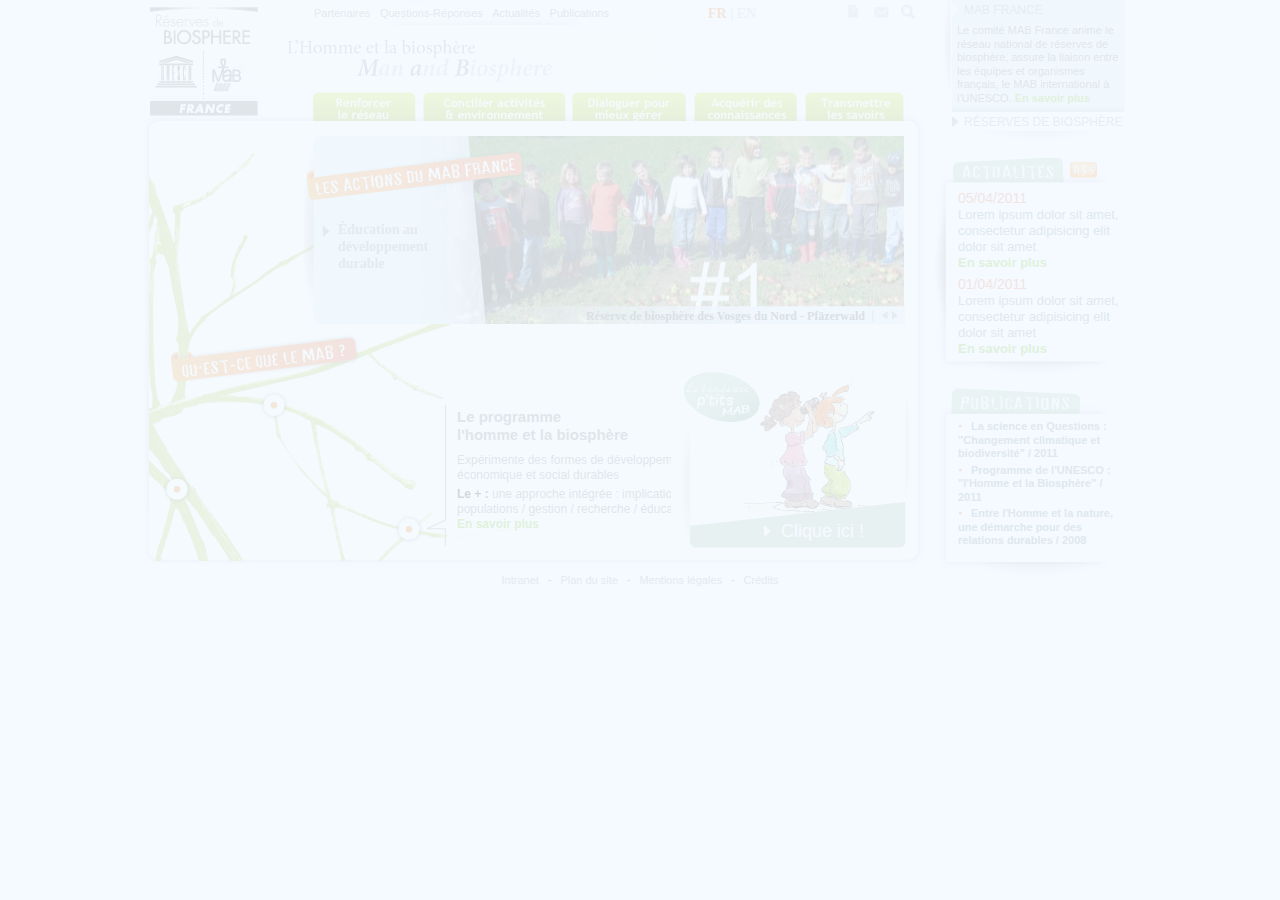
<file: integration/index.html>
<!doctype html>
<!-- conditional-stylesheets-vs-css-hacks-answer-neither/ -->
<!--[if lt IE 7 ]> <html class="no-js ie6" lang="en"> <![endif]-->
<!--[if IE 7 ]>    <html class="no-js ie7" lang="en"> <![endif]-->
<!--[if IE 8 ]>    <html class="no-js ie8" lang="en"> <![endif]-->
<!--[if (gte IE 9)|!(IE)]><!--> <html class="no-js" lang="en"> <!--<![endif]-->
<head>
  <meta charset="utf-8">

  <!-- Always force latest IE rendering engine (even in intranet) & Chrome Frame
       Remove this if you use the .htaccess -->
  <meta http-equiv="X-UA-Compatible" content="IE=edge,chrome=1">

  <title></title>
  <meta name="description" content="">
  <meta name="author" content="">

  <!-- Mobile viewport optimized: j.mp/bplateviewport -->
  <meta name="viewport" content="width=device-width, initial-scale=1.0">

  <!-- Place favicon.ico & apple-touch-icon.png in the root of your domain and delete these references -->
  <link rel="shortcut icon" href="/favicon.ico">
  <link rel="apple-touch-icon" href="/apple-touch-icon.png">


  <!-- CSS: implied media="all" -->
  <link rel="stylesheet" href="css/style.css?v=2">

  <!-- Uncomment if you are specifically targeting less enabled mobile browsers
  <link rel="stylesheet" media="handheld" href="css/handheld.css?v=2">  -->

  <!-- All JavaScript at the bottom, except for Modernizr which enables HTML5 elements & feature detects -->
  <script src="js/libs/modernizr-1.7.min.js"></script>

</head>

<body class="fr">
<!-- page fadein effect if javascript ok -->
<script type="text/javascript">
<!--//--><![CDATA[//><!--
document.write( '<div id="content-wrapper">' );
//--><!]]>
</script>

  <div id="container">
  	<div id="col-gauche">
  	    <header>
			<a class="logo bg" href="/integration/index.html" title="Retour à la page d'accueil">home</a>
			<div id="top-menu" class="bg">
				<ul class="menu-secondaire">
					<li><a href="#" title="partenaires">Partenaires</a></li>
					<li><a href="#" title="questions-réponses">Questions-Réponses</a></li>
					<li><a href="#" title="actualités">Actualités</a></li>
					<li><a href="#" title="publications">Publications</a></li>
				</ul>
				<ul class="lang-switcher">
					<li><a href="#" class="active" title="Version Française">FR</a></li> |
					<li><a href="#" title="English version">EN</a></li>
				</ul>
				<ul class="tools">
					<li><a href="#" title="Abonnement newsletter" class="newsletter bg">Lettre de la </a></li>
					<!-- bloc newsletter -->
					<div class="tools-form newsletter">
						<h2>Restez informés !</h2>
						<p>Abonnez-vous à la newsletter du MAB France :</p>
						<form method="post" action="" enctype="multipart/form-data">
						  <input name="MAX_FILE_SIZE" type="hidden" value="5242880" />
						  <label>Nom</label>
						    <input class="radius" name="fields[votre-nom]" type="text" value="Nom" />
						  
						  <label>Prénom</label>
						    <input class="radius" name="fields[votre-prenom]" type="text" value="Prénom" />
						  
						  <label>Courriel</label>
						    <input class="radius" name="fields[votre-email]" type="text" value="Courriel" />
						  
						  <label>Àge</label>
						    <input class="radius" name="fields[votre-age]" type="text" value="Àge" />
						  
						  <label>Activité</label>
						    <input class="radius" name="fields[votre-activite]" type="text" value="Activité" />
						  
						  <input name="action[save-newsletter]" type="submit" value="Ok" />
						</form>
					</div>
					
					<li><a href="#" title="Contact" class="contact bg">Contact</a></li>
					<!-- bloc contact -->
					<div class="tools-form contact">
						<h2>Contact</h2>	
						<p>Une question ? Contactez-nous !</p>
						<form method="post" action="" enctype="multipart/form-data">
						  <input name="MAX_FILE_SIZE" type="hidden" value="5242880" />
						  <label>Courriel</label>
						    <input class="radius" name="fields[votre-email]" type="text" value="Courriel" />
						  
						  <label>Message</label>
						    <textarea class="radius" name="fields[votre-message]" rows="15" cols="50">Message</textarea>
						    
						  <input name="action[save-contact]" type="submit" value="Ok" />
						</form>
					</div>
					<li><a href="#" title="Recherche" class="recherche bg">Recherche</a></li>
					<!-- bloc recherche -->
					<div class="tools-form recherche">
						<form method="post" action="" enctype="multipart/form-data">
						  <input name="MAX_FILE_SIZE" type="hidden" value="5242880" />
						  <label>Chercher un contenu</label>
						    <input class="radius" name="fields[votre-recherche]" type="text" value="Chercher un contenu" />
						  	<input name="action[search]" type="submit" value="Ok" />
						</form>
					</div>
				</ul>
			</div>
			<div id="titre-menu" class="bg">
				<ul>
					<li><a class="bouton-vert bg developper" href="#">Développer le réseau</a>	
						<ul>
							<li><a href="#">Démarche d'accompagnement</a></li>
							<li><a href="#">Projets de création</a></li>
							<li><a href="#">Renouvellement</a></li>
						</ul>
					</li>	
					<li><a class="bouton-vert bg concilier" href="#">Concilier activité & environnement</a>	
						<ul>
							<li><a href="#">Charte d'engagement</a></li>
							<li><a href="#">Biodiversité et gestion</a></li>
						</ul>
					</li>	
					<li><a class="bouton-vert bg dialoguer" href="#">Dialoguer pour mieux gérer</a>	
						<ul>
							<li><a href="#">Démarche d'accompagnement</a></li>
							<li><a href="/integration/action.html">Marteloscope</a></li>
							<li><a href="#">Groupe Forêt</a></li>
							<li><a href="#">Sciences participatives</a></li>
						</ul>
					</li>	
					<li><a class="bouton-vert bg acquerir" href="#">Acquérir des connaissances</a></li>	
					<li><a class="bouton-vert bg transmettre" href="#">Transmettre les savoirs</a>
						<ul>
							<li><a href="#">Jumelages interclasses</a></li>
							<li><a href="#">Ressources pédagogiques</a></li>
							<li><a href="#">Partenariats éducatifs</a></li>
							<li><a href="#">Liens universitaires</a></li>
							<li><a href="#">Master MAB</a></li>
						</ul>
					</li>	
				</ul>
			</div>
    	</header>
    	<div id="main" role="main">
  			<!-- diaporama -->
  			<div id="diaporama" class="scrollable">
	  			<div class="items">
	  				<div class="item">
		  				<!-- lien rubrique x5 -->
		  				<a class="lien-action" href="#">Éducation au développement durable</a>
		  				<!-- caption x10 -->
		  				<a class="lien-biosphere" href="#">Réserve de biosphère des Vosges du Nord - Pfäzerwald</a>
		  				<!-- image x10 -->
		  				<img src="img/diaporama/diapo-vosges-01.jpg" alt="diapo-vosges" width="500" height="190" />
					</div>
	  				<div class="item">
		  				<!-- lien rubrique x5 -->
		  				<a class="lien-action" href="#">Éducation au développement durable</a>
		  				<!-- caption x10 -->
		  				<a class="lien-biosphere" href="#">Réserve de biosphère du Ventoux</a>
		  				<!-- image x10 -->
		  				<img src="img/diaporama/diapo-vosges-02.jpg" alt="diapo-vosges" width="500" height="190" />
					</div>
	  				<div class="item">
		  				<!-- lien rubrique x5 -->
		  				<a class="lien-action" href="#">Gestion concertée et participative des territoires</a>
		  				<!-- caption x10 -->
		  				<a class="lien-biosphere" href="#">Réserve de biosphère de Fontainebleau et du Gâtinais</a>
		  				<!-- image x10 -->
		  				<img src="img/diaporama/diapo-vosges-03.jpg" alt="diapo-vosges" width="500" height="190" />
					</div>
	  				<div class="item">
		  				<!-- lien rubrique x5 -->
		  				<a class="lien-action" href="#">Gestion concertée et participative des territoires</a>
		  				<!-- caption x10 -->
		  				<a class="lien-biosphere" href="#">Réserve de biosphère de la vallée du Fango</a>
		  				<!-- image x10 -->
		  				<img src="img/diaporama/diapo-vosges-04.jpg" alt="diapo-vosges" width="500" height="190" />
					</div>
	  				<div class="item">
		  				<!-- lien rubrique x5 -->
		  				<a class="lien-action" href="#">Développement humain construit sur des ressources biologiques préservées</a>
		  				<!-- caption x10 -->
		  				<a class="lien-biosphere" href="#">Réserve de biosphère des Cévennes</a>
		  				<!-- image x10 -->
		  				<img src="img/diaporama/diapo-vosges-05.jpg" alt="diapo-vosges" width="500" height="190" />
					</div>
	  				<div class="item">
		  				<!-- lien rubrique x5 -->
		  				<a class="lien-action" href="#">Développement humain construit sur des ressources biologiques préservées</a>
		  				<!-- caption x10 -->
		  				<a class="lien-biosphere" href="#">Réserve de biosphère de Camargue</a>
		  				<!-- image x10 -->
		  				<img src="img/diaporama/diapo-vosges-06.jpg" alt="diapo-vosges" width="500" height="190" />
					</div>
	  				<div class="item">
		  				<!-- lien rubrique x5 -->
		  				<a class="lien-action" href="#">Accompagner l'évolution du réseau des Réserves de biosphère</a>
		  				<!-- caption x10 -->
		  				<a class="lien-biosphere" href="#">Réserve de biosphère de Fakarava</a>
		  				<!-- image x10 -->
		  				<img src="img/diaporama/diapo-vosges-07.jpg" alt="diapo-vosges" width="500" height="190" />
					</div>
	  				<div class="item">
		  				<!-- lien rubrique x5 -->
		  				<a class="lien-action" href="#">Accompagner l'évolution du réseau des Réserves de biosphère</a>
		  				<!-- caption x10 -->
		  				<a class="lien-biosphere" href="#">Réserve de biosphère de Guadeloupe</a>
		  				<!-- image x10 -->
		  				<img src="img/diaporama/diapo-vosges-08.jpg" alt="diapo-vosges" width="500" height="190" />
					</div>
	  				<div class="item">
		  				<!-- lien rubrique x5 -->
		  				<a class="lien-action" href="#">Mieux connaître pour mieux protéger</a>
		  				<!-- caption x10 -->
		  				<a class="lien-biosphere" href="#">Réserve de biosphère d'Iroise</a>
		  				<!-- image x10 -->
		  				<img src="img/diaporama/diapo-vosges-09.jpg" alt="diapo-vosges" width="500" height="190" />
					</div>
	  				<div class="item">
		  				<!-- lien rubrique x5 -->
		  				<a class="lien-action" href="#">Mieux connaître pour mieux protéger</a>
		  				<!-- caption x10 -->
		  				<a class="lien-biosphere" href="#">Réserve de biosphère du Luberon</a>
		  				<!-- image x10 -->
		  				<img src="img/diaporama/diapo-vosges-10.jpg" alt="diapo-vosges" width="500" height="190" />
					</div>
				</div><!-- end items -->	
  				<div class="masque bg"></div>
  				<a class="prev browse left bg"></a>
  				<a class="next browse right bg"></a>
  			</div><!-- end diaporama scrollable -->
  			
  			<!-- flag qu'est ce que le mab france ? -->
  			<div class="flag-about bg"></div>
  			<a href="#" class="point bg reserve"></a>
  			<div class="info reserve-info bg">
  				<h2>Les réserves de biosphère</h2>
  				<p>des sites pour mettre en œuvre le programme MAB</p><p><b class="black">Le + :</b> un réseau unique de territoires aux objectifs communs à l’échelle planétaire<br /><a class="lien_vert" href="#">En savoir plus</a></p>
  			</div>
  			<a href="#" class="point bg comite"></a>
  			<div class="info comite-info bg">
  				<h2>Le comité français</h2>
  				<p>anime, fédère et développe le réseau français de réserves de biosphère</p><p><b class="black">Le + :</b> une plateforme d’échange avec le réseau mondial<br /><a class="lien_vert" href="#">En savoir plus</a></p>
  			</div>
  			<a href="#" class="point bg programme"></a>
	  			<div class="info programme-info bg">
	  				<h2>Le programme<br/>l'homme et la biosphère </h2>
	  				<p>Expérimente des formes de développement économique et social durables</p><p><b class="black">Le + :</b> une approche intégrée : implication des populations / gestion / recherche / éducation<br /><a class="lien_vert" href="#">En savoir plus</a></p>
	  			</div>
	  		<div class="ptit-mab"><a href="#" title="La bande des p'tits MAB">Clique ici !</a></div>	
  		</div>
  	</div>
  	<!-- COLONNE DE DROITE -->
    <div id="col-droite">
	    <ul id="top-col-droite" class="bg">
	    	<li class="bg active"><a href="#" class="liste-mab">MAB FRANCE</a></li>
	    	<div class="top-mab-content bg">
	    	<p>Le comité MAB France anime le réseau national de réserves de biosphère, assure la liaison entre les équipes et organismes français, le MAB international à l'UNESCO. <a href="#" class="lien_vert">En savoir plus</a></p></div>
	    	<li class="bg"><a href="#" class="liste-bio">RÉSERVES DE BIOSPHÈRE</a></li>
	    	<div class="top-biosphere-content">
	    		<a href="/integration/biosphere.html" class="bg">Voir les réserves de biosphère en France</a>
	    	</div>
	    </ul>
	    <div id="blocs-col-droite" class="bg">
	    	<!-- actualités -->
	    	<a href="#" class="btn-rss bg" title="fil rss">Abonnez-vous au fil rss de nos actulités</a>
	    	<!-- remonté des deux dernières actus -->
	    	<div class="content-actu">
	    		<p><span class="date-actu">05/04/2011</span><a href="#">Lorem ipsum dolor sit amet, consectetur adipisicing elit dolor sit amet</a><br /><a class="lien_vert" href="#">En savoir plus</a></p>
	    		<p><span class="date-actu">01/04/2011</span><a href="#">Lorem ipsum dolor sit amet, consectetur adipisicing elit dolor sit amet</a><br /><a class="lien_vert" href="#">En savoir plus</a></p>
	    	</div>

  	    	<!-- remonté des trois dernières publications -->
	    	<ul class="publications">
	    		<li><a href="#">La science en Questions : "Changement climatique et biodiversité" / 2011</a></li>
	    		<li><a href="#">Programme de l'UNESCO : "l'Homme et la Biosphère" / 2011</a></li>
	    		<li><a href="#">Entre l'Homme et la nature, une démarche pour des relations durables / 2008</a></li>
	    	</ul>
	    </div>
    </div>
    
  </div> <!--! end of #container -->
    <footer>
		<ul>
			<li><a href="#" title="intranet">Intranet</a></li> -
			<li><a href="#" title="Plan du site">Plan du site</a></li> -
			<li><a href="#" title="Mentions légales">Mentions légales</a></li> -
			<li><a href="#" title="Crédits">Crédits</a></li>
		</ul>
   </footer>
  
<!-- page fadein effect if javascript ok -->
<script type="text/javascript">
<!--//--><![CDATA[//><!--
document.write( '</div><!-- content-wrapper -->' );
//--><!]]>
</script>
  <!-- JavaScript at the bottom for fast page loading -->

  <!-- Grab Google CDN's jQuery, with a protocol relative URL; fall back to local if necessary -->
  <script src="http://cdn.jquerytools.org/1.2.5/full/jquery.tools.min.js"></script>
  <script>window.jQuery || document.write("<script src='js/libs/jquery.tools.min.js'>\x3C/script>")</script>


  <!-- scripts concatenated and minified via ant build script-->
  <script src="js/plugins.js"></script>
  <script src="js/main.js"></script>
  <!-- end scripts-->


  <!--[if lt IE 7 ]>
    <script src="js/libs/dd_belatedpng.js"></script>
    <script>DD_belatedPNG.fix("img, .png_bg"); // Fix any <img> or .png_bg bg-images. Also, please read goo.gl/mZiyb </script>
  <![endif]-->


  <!-- mathiasbynens.be/notes/async-analytics-snippet Change UA-XXXXX-X to be your site's ID -->
  <script>
    var _gaq = _gaq || [];
  _gaq.push(['_setAccount', 'UA-XXXXX-X']);
  _gaq.push(['_trackPageview']);
  (function() {
    var ga = document.createElement('script');
    ga.type = 'text/javascript';
    ga.async = true;
    ga.src = ('https:' == document.location.protocol ? 'https://ssl' : 'http://www') + '.google-analytics.com/ga.js';
    var s = document.getElementsByTagName('script')[0];
    s.parentNode.insertBefore(ga, s);
  })();
  </script>
<script>
$('#content-wrapper').hide();
$('#content-wrapper').fadeIn(3000);
</script>
</body>
</html>
</file>
<file: integration/css/handheld.css>
* {
  float: none;       /* Screens are not big enough to account for floats */
  background: #fff;  /*  As much contrast as possible */
  color: #000;
}

/* Slightly reducing font size to reduce need to scroll */
body { font-size: 80%; }
</file>
<file: integration/css/style.css>
/**
 * HTML5 ✰ Boilerplate
 *
 * style.css contains a reset, font normalization and some base styles.
 *
 * Credit is left where credit is due.
 * Much inspiration was taken from these projects:
 * - yui.yahooapis.com/2.8.1/build/base/base.css
 * - camendesign.com/design/
 * - praegnanz.de/weblog/htmlcssjs-kickstart
 */


/**
 * html5doctor.com Reset Stylesheet (Eric Meyer's Reset Reloaded + HTML5 baseline)
 * v1.6.1 2010-09-17 | Authors: Eric Meyer & Richard Clark
 * html5doctor.com/html-5-reset-stylesheet/
 */

html, body, div, span, object, iframe,
h1, h2, h3, h4, h5, h6, p, blockquote, pre,
abbr, address, cite, code, del, dfn, em, img, ins, kbd, q, samp,
small, strong, sub, sup, var, b, i, dl, dt, dd, ol, ul, li,
fieldset, form, label, legend,
table, caption, tbody, tfoot, thead, tr, th, td,
article, aside, canvas, details, figcaption, figure,
footer, header, hgroup, menu, nav, section, summary,
time, mark, audio, video {
  margin: 0;
  padding: 0;
  border: 0;
  font-size: 100%;
  font: inherit;
  vertical-align: baseline;
  color: #666;
}

a { text-decoration: none; }

b { font-weight: bold; }

article, aside, details, figcaption, figure,
footer, header, hgroup, menu, nav, section {
  display: block;
}

blockquote, q { quotes: none; }

blockquote:before, blockquote:after,
q:before, q:after { content: ""; content: none; }

ins { background-color: #ff9; color: #000; text-decoration: none; }

mark { background-color: #ff9; color: #000; font-style: italic; font-weight: bold; }

del { text-decoration: line-through; }

abbr[title], dfn[title] { border-bottom: 1px dotted; cursor: help; }

table { border-collapse: collapse; border-spacing: 0; }

hr { display: block; height: 1px; border: 0; border-top: 1px solid #ccc; margin: 1em 0; padding: 0; }

input, select { vertical-align: middle; }


/**
 * Font normalization inspired by YUI Library's fonts.css: developer.yahoo.com/yui/
 */

body { font:13px/1.231 sans-serif; *font-size:small; } /* Hack retained to preserve specificity */
select, input, textarea, button { font:99% sans-serif; }

/* Normalize monospace sizing:
   en.wikipedia.org/wiki/MediaWiki_talk:Common.css/Archive_11#Teletype_style_fix_for_Chrome */
pre, code, kbd, samp { font-family: monospace, sans-serif; }


/**
 * Minimal base styles.
 */

/* Always force a scrollbar in non-IE */
html { overflow-y: scroll; }

/* Accessible focus treatment: people.opera.com/patrickl/experiments/keyboard/test */
a:hover, a:active { outline: none; }

ul, ol { margin-left: 2em; }
ol { list-style-type: decimal; }

/* Remove margins for navigation lists */
nav ul, nav li { margin: 0; list-style:none; list-style-image: none; }

small { font-size: 85%; }
strong, th { font-weight: bold; }

td { vertical-align: top; }

/* Set sub, sup without affecting line-height: gist.github.com/413930 */
sub, sup { font-size: 75%; line-height: 0; position: relative; }
sup { top: -0.5em; }
sub { bottom: -0.25em; }

pre {
  /* www.pathf.com/blogs/2008/05/formatting-quoted-code-in-blog-posts-css21-white-space-pre-wrap/ */
  white-space: pre; white-space: pre-wrap; word-wrap: break-word;
  padding: 15px;
}

textarea { overflow: auto; } /* www.sitepoint.com/blogs/2010/08/20/ie-remove-textarea-scrollbars/ */

.ie6 legend, .ie7 legend { margin-left: -7px; } 

/* Align checkboxes, radios, text inputs with their label by: Thierry Koblentz tjkdesign.com/ez-css/css/base.css  */
input[type="radio"] { vertical-align: text-bottom; }
input[type="checkbox"] { vertical-align: bottom; }
.ie7 input[type="checkbox"] { vertical-align: baseline; }
.ie6 input { vertical-align: text-bottom; }

/* Hand cursor on clickable input elements */
label, input[type="button"], input[type="submit"], input[type="image"], button { cursor: pointer; }

/* Webkit browsers add a 2px margin outside the chrome of form elements */
button, input, select, textarea { margin: 0; }

/* Colors for form validity */
input:valid, textarea:valid   {  }
input:invalid, textarea:invalid {
   border-radius: 1px; -moz-box-shadow: 0px 0px 5px red; -webkit-box-shadow: 0px 0px 5px red; box-shadow: 0px 0px 5px red;
}
.no-boxshadow input:invalid, .no-boxshadow textarea:invalid { background-color: #f0dddd; }


/* These selection declarations have to be separate
   No text-shadow: twitter.com/miketaylr/status/12228805301
   Also: hot pink! */
::-moz-selection{ background: #FF5E99; color:#fff; text-shadow: none; }
/*::selection { background:#FF5E99; color:#fff; text-shadow: none; } */

/* j.mp/webkit-tap-highlight-color */
a:link { -webkit-tap-highlight-color: #FF5E99; }

/* Make buttons play nice in IE:
   www.viget.com/inspire/styling-the-button-element-in-internet-explorer/ */
button {  width: auto; overflow: visible; }

/* Bicubic resizing for non-native sized IMG:
   code.flickr.com/blog/2008/11/12/on-ui-quality-the-little-things-client-side-image-resizing/ */
.ie7 img { -ms-interpolation-mode: bicubic; }

/**
 * You might tweak these..
 */

body, select, input, textarea {
  /* #444 looks better than black: twitter.com/H_FJ/statuses/11800719859 */
  color: #444;
  /* Set your base font here, to apply evenly */
  /* font-family: Georgia, serif;  */
}

/* Headers (h1, h2, etc) have no default font-size or margin; define those yourself */
h1, h2, h3, h4, h5, h6 { font-weight: bold; }

a, a:active, a:visited { color: #607890; }
a:hover, a.plus:hover { color: #036; text-decoration: underline; }

.black { color: black; }
/**
 * Primary styles
 *
 * Author: Valery Frisch
 */
 #content-wrapper { display: none; }
 html { background-color: #F4FAFF; width: 100%; }
 #container {width: 980px; height: auto; margin: 0 auto 0 auto;}
 #col-gauche {width: 785px; height: auto; float: left; }
 #col-droite {width: 195px; height: 450px; float: left; }
 
 body.fr .bg { background: url('../img/sprite.png') no-repeat; }
 
 a.lien_vert { text-decoration: none; font-weight: bold; color: #62BA00; }
 a.lien_vert:hover { text-decoration: underline; }
 
 /**
 * header
 */
 header { }
 header a.logo { width: 108px; height: 123px; display: block; float: left; background-position: 0 0; text-indent: -999em;} 
 header a.logo:hover { background-position: 0 -140px; }
 header div#top-menu { width: 677px; height: 24px; float: left; background-position: -122px 0; background-color: #F4FAFF; position: relative;}
 header div#titre-menu { width: 677px; height: 99px; float: left; background-position: -120px -39px;}

 /**
 * menus
 */
 /* menu-top */
 header div#top-menu a { text-decoration: none; }
 
 header div#top-menu ul.menu-secondaire { float: left; margin-left:53px; margin-top: 5px; width: 369px; }
 header div#top-menu ul.menu-secondaire li {display: inline; padding: 0 3px;}
 header div#top-menu ul.menu-secondaire li a { color:#808080; font-size: 11px; font-family: Arial;}
 header div#top-menu ul.menu-secondaire li a:hover { text-decoration: underline; }
 
 /* langues */
 header div#top-menu ul.lang-switcher { float: left; margin-top: 5px; width: 100px; color: #BDCCD4; font-size: 14px; font-family: Trebuchet MS; font-weight: bold; }
 header div#top-menu ul.lang-switcher li { display: inline;  }
 header div#top-menu ul.lang-switcher li a { color: #BDCCD4; }
 header div#top-menu ul.lang-switcher li a:hover, header div#top-menu ul.lang-switcher li a.active {color: #F16E00; }
 
 /* tools */
 header div#top-menu ul.tools { float: left; text-indent: -9999px; width: 90px; margin-left: 2.4em; background-color: #F4FAFF; }
 header div#top-menu ul.tools li { display: inline; width: 27px; height: 24px; float: left; }
 header div#top-menu ul.tools li a.newsletter { display: block; width: 27px; height: 24px; background-position: -120px -170px;}
 header div#top-menu ul.tools li a.contact { display: block; width: 27px; height: 24px;  background-position: -225px -170px;}
 header div#top-menu ul.tools li a.recherche { display: block; width: 27px; height: 24px;background-position: -170px -170px;}

 header div#top-menu ul.tools li a.newsletter:hover,  header div#top-menu ul.tools li a.newsletter.active { background-position: -120px -227px;}
 header div#top-menu ul.tools li a.contact:hover,  header div#top-menu ul.tools li a.contact.active { background-position: -225px -227px; }
 header div#top-menu ul.tools li a.recherche:hover,  header div#top-menu ul.tools li a.recherche.active {background-position: -170px -227px; }

 /* blocs header -newsletter - contact - recherche */
 div.tools-form { display: none; position: absolute; padding: 5px 10px; z-index: 15; top:24px; right: 15px; width: 235px; height: 220px; background-color: #DCECFA; text-indent: 0; }
 div.tools-form h2 { font-family: Trebuchet MS; font-weight: bold; font-size: 15px; border-bottom: 1px dashed #7D8D9B; color: #7D8D9B; padding-bottom: 8px; margin-bottom: 8px; }
 div.tools-form label {display:block; text-indent: -999em; height: 7px;}
 div.tools-form input[type='text'] { padding: 3px 5px; background: white; border: none; width: 185px;}
 div.tools-form input[type='submit'] { border: none; width: 24px; height: 24px; margin-left: 10px; padding: 1px; 
  -moz-border-radius: 12px;
-webkit-border-radius: 12px;
-o-border-radius: 12px;
-ms-border-radius: 12px;
-khtml-border-radius: 12px;
border-radius: 12px; background-color: #7D8D9B; color: white;}
div.tools-form input[type='submit']:hover { background-color: #62BA00; }
div.recherche { height: 35px; }
div.contact { height: 225px; }
div.contact textarea { padding: 3px 5px; background: white; border: none; width: 185px; height: 85px;}
 
 
 /********************************************************************************************/
 /* MENU PRINCIPAL    site + biosphere                                                       */
 /********************************************************************************************/
 header div#titre-menu ul, ul.menu-princ { width: 660px; height: 38px; margin:62px 0 0 50px; list-style-type: none;}
 header div#titre-menu ul li, ul.menu-princ li { float:left; position: relative; }
 header div#titre-menu ul li a, ul.menu-princ li a { text-indent: -9998px; display: block; width: 160px; height: 38px; position:relative;}
 
 header div#titre-menu ul li a.developper { width: 111px; background-position: 0 -952px;}
 header div#titre-menu ul li a.concilier { width: 150px; background-position: -111px -952px;}
 header div#titre-menu ul li a.dialoguer { width: 121px; background-position: -261px -952px;}
 header div#titre-menu ul li a.acquerir { width: 111px; background-position: -382px -952px;}
 header div#titre-menu ul li a.transmettre { width: 107px; background-position: -493px -952px;}

 header div#titre-menu ul li a.developper:hover, header div#titre-menu ul li a.developper.active { background-position: 0 -990px;  z-index: 8;}
 header div#titre-menu ul li a.concilier:hover, header div#titre-menu ul li a.concilier.active { background-position: -111px -990px;  z-index: 8;}
 header div#titre-menu ul li a.dialoguer:hover, header div#titre-menu ul li a.dialoguer.active { background-position: -261px -990px;  z-index: 8;}
 header div#titre-menu ul li a.acquerir:hover, header div#titre-menu ul li a.acquerir.active { background-position: -382px -990px;  z-index: 8;}
 header div#titre-menu ul li a.transmettre:hover, header div#titre-menu ul li a.transmettre.active { background-position: -493px -990px;  z-index: 8;}
 
 /* specific biosphere */
 ul.menu-princ { width: 400px; float: left; margin-top:0px; margin-left:190px; }
 ul.menu-princ li a.pres { width: 108px; background-position: -800px -376px;}
 ul.menu-princ li a.ter { width: 90px; background-position: -910px -376px;}
 ul.menu-princ li a.act { width: 81px; background-position: -1003px -376px;}
 ul.menu-princ li a.dia { width: 96px; background-position: -1085px -376px;}

 ul.menu-princ li a:hover, ul.menu-princ li a.active { background-position-y: -414px; z-index: 25;}


 /* SUBMENU */
 header div#titre-menu ul ul { display: none; width: auto; position: absolute; z-index:45; margin: 0; padding: 0; top:37px; left:3px; height: auto; }
 header div#titre-menu ul ul li { background: white; opacity: 0.9; position: relative; }
 header div#titre-menu ul ul li a { text-indent: 0; height: auto; padding: 5px 15px; width: auto; min-width: 110px; }
 header div#titre-menu ul ul li a:hover { text-decoration: none; }
 header div#titre-menu ul ul li:hover { background-color: #bde323; }
 header div#titre-menu ul li:hover ul { display: block; }
 
 
 /* COLONNE DROITE */
 ul#top-col-droite { width: 192px; height: 143px; background-position: 0 -280px; list-style-type: none; font-family: Arial; font-size: 12px; margin-left: 0; }
 ul#top-col-droite li { width: 161px; height: 19px; background-position: -227px -280px; padding-left: 8px; margin-left: 16px; }
 ul#top-col-droite li.active, ul#top-col-droite li:hover { background-position: -227px -256px;}
 ul#top-col-droite li a {display:block; width: 161px; height: 16px; color: #8A9BAB; padding: 3px 0 0 5px; text-decoration: none; background-color: #FFF; }
 ul#top-col-droite li.active a,  ul#top-col-droite li a:hover { background-color: #DCECFA; }
 
 ul#top-col-droite div.top-mab-content { margin-left: 17px; width: 173px; height: 93px; background-color: #DCECFA; background-position: -270px -376px; font-family: Arial; font-size: 11px; color: #666666; padding: 0px; } 
 ul#top-col-droite div.top-mab-content p { padding: 5px 5px 0 5px;}
 
 ul#top-col-droite div.top-biosphere-content { margin-left: 19px; display:none;}
 ul#top-col-droite div.top-biosphere-content a { display: block; width: 171px; height: 90px; background-position: -270px -266px; text-indent: -999em;}
 ul#top-col-droite div.top-biosphere-content a:hover { background-position: -270px -170px; } 
 
 div#blocs-col-droite { position: relative; width: 194px; height: 424px; margin-top: 15px; background-position: -328px -504px;}
 .fr a.btn-rss { display: block; width: 28px; height: 22px; margin-left:135px; background-position: -536px -500px; text-indent: -999em; }
 
 /* CARTOUCHE ACTUALITES */
 div.content-actu { width: 170px; height: 175px; margin: 0 0 0 23px; padding-top: 5px;}
 div.content-actu p { margin: 0; padding: 0; }
 span.date-actu { display:block; font-size: 14px; color: #F15A24; margin-top: 5px;}

/* CARTOUCHE PUBLICATIONS */
 ul.publications { width: 170px; height: 142px; margin: 60px 0 0 23px; list-style-position: inside; list-style-image: url(../images/puce-orange_07.png); font-size: 11px; font-weight: bold; }
 ul.publications li { margin: 3px 0px;}

 /* CONTENU PRINCIPAL */
 div#main { position: relative; float: left; z-index: 3; width: 785px; height:457px; margin-left: -7px; margin-top: -8px; background: url(../img/bg-content-home.png) no-repeat; } 
 div#main.action {height: auto;}
 div#diaporama { position: relative; margin-left: 155px; margin-top: 21px; }
 div#diaporama div.masque { position: absolute; z-index: 10; width: 607px; height: 188px; background-position: -472px -170px;}
 div#diaporama img { position: absolute; top: 0; left: 107px; z-index: 5; }
 div#diaporama a {  text-decoration: none; display: block; font-family: Trebuchet MS; font-size: 14px; color: #7D8D9B; font-weight: bold; z-index: 20; position: relative;}
 div#diaporama a.lien-action { float: left; width: 138px; height: 85px; margin-top:85px; margin-left: 40px; }
 div#diaporama a.lien-biosphere { float: right; text-align: right; width: 370px; margin-right: 40px; margin-top: 173px; font-size: 12px; z-index: 30; color: #374349; }
 div#diaporama a:hover { text-decoration: underline; }

 div#diaporama div.items div { position: relative; width: 607px; height: 188px;}

 .fr div.flag-about { width: 193px; height: 51px; margin-left: 28px; margin-top: 220px; background-position: -472px -376px;}

 div.info { position: absolute; font-family: "Trebuchet MS", Verdana, Arial, Helvetica, sans-serif; }
 div.info h2 { font-size: 15px; margin-bottom: 8px; }
 div.info p { font-size: 12px; margin: 0 0 5px 0; padding: 0; }
 div.info a { color: #62BA00; text-decoration: none; }
 div.info a:hover { text-decoration: underline; }
 div.info.reserve-info { display: none; width: 320px; height: 95px; left: 150px; top:258px; background-position: 0 -490px;}
 div.info.reserve-info h2, div.info.reserve-info p { padding-left: 25px; }
 div.info.comite-info { display: none; width: 200px; height: 134px; top:310px; left:50px; background-position: 0 -600px;}
 div.info.comite-info h2, div.info.comite-info p { margin-left: 30px; }
 div.info.programme-info { display: none; width: 275px; height: 148px; top:283px; left:284px; background-position: 0 -745px;}
 div.info.programme-info h2 { margin-top: 10px;}
 div.info.programme-info h2, div.info.programme-info p { margin-left: 30px; }
 
 /**************************************************************************************/
 /** LA BANDE DES PETITS MAB 														  **/
 /**************************************************************************************/
 div.ptit-mab { width: 242px; height: 186px; position: absolute; bottom: 20px; right: 15px; background: url(../img/ptit-mab.jpg) top left no-repeat; }
 div.ptit-mab a { display: inline-block; margin-top: 154px; margin-left: 110px; font-size: 18px; color: white; }
 div.ptit-mab a:hover { text-decoration: underline; }
  
 /**
 * Non-semantic helper classes: please define your styles before this section.
 */
body.fr a.point {display:block; width:32px; height: 31px; background-position: -472px -472px; position:absolute;}
a.point:hover, a.point.active { background-position: -472px -439px;}

a.point.comite {top:359px; left:18px;}
a.point.programme {top:399px; left:250px;}
a.point.reserve {top:275px; left:115px;}

.radius {
-moz-border-radius: 5px;
-webkit-border-radius: 5px;
-o-border-radius: 5px;
-ms-border-radius: 5px;
-khtml-border-radius: 5px;
border-radius: 5px;
}
/**
*	scrollable DIAPORAMA
**/
.scrollable {

	/* required settings */
	position:relative;
	overflow:hidden;

	/* vertical scrollables have typically larger height than width but not now */
	height: 188px;
	width: 607px;
}

/* root element for scrollable items */
.scrollable .items {
	position:absolute;

	/* this time we have very large space for the height */
	height:20000em;
}
/***********************************************************************************/

/****** BUTTON FOR DIAPORAMA *******************************************************/

/***********************************************************************************/
/* this makes it possible to add next button beside scrollable */
.scrollable {
	float:left;	
}

/* prev, next, prevPage and nextPage buttons */
a.browse {
	display:block;
	width:16px;
	height:15px;
	float:left;
	/*margin:40px 10px;*/
	cursor:pointer;
	font-size:1px;
}

/* right */
.fr a.right 		{ background-position: -551px -528px; clear:right; margin: 172px 0px 0px 0px;}
.fr a.right:hover 	{ background-position:-551px -543px; }
/* a.right:active 	{ background-position:-60px -30px; }  */


/* left */
.fr a.left				{ background-position: -535px -528px; margin: 172px 0px 0px 575px; } 
.fr a.left:hover  		{ background-position:-535px -543px; }
/* a.left:active  	{ background-position:-60px 0; } */

/* up and down */
a.up, a.down		{ 
	background:url(../img/scrollable/arrow/vert_large.png) no-repeat; 
	float: none;
	margin: 10px 50px;
}

/* up */
a.up:hover  		{ background-position:-30px 0; }
a.up:active  		{ background-position:-60px 0; }

/* down */
a.down 				{ background-position: 0 -30px; }
a.down:hover  		{ background-position:-30px -30px; }
a.down:active  		{ background-position:-60px -30px; } 

/*********************************************************************************************/
/** DIVS ACTION
/*********************************************************************************************/
 #main.action { background: none; margin-top:-9px; }
 #main.action div.t-main { float: left; width: 100%; height: 20px; background-position: 0 -1062px;}
 #main.action div.c-main { float: left; width: 100%; background: url(../img/bg-body-col-gauche_05.png) top left repeat-y; }
 #main.action div.b-main { float: left; width: 100%; height: 23px; background-position: 0 -1088px;}
 div.i-action, div.c-action, div.mono { float: left; width: 580px; padding: 0 0 0 25px; }
 div.i-action { border-left: 1px dashed #7D8D9B; margin-bottom: 0px; }
 div.c-action { margin-left:155px; color: #808080; }
 #main div.c-main div.mono { margin: 5px 65px;}

/*********************************************************************************************/
/** DIVS ACTION - SUB MENU
/*********************************************************************************************/
 ul.sub-menu { font-family: Trebuchet MS, Arial, Helvetica, Sans-Serif; font-size: 14px; color: #7D8D9B; width: 150px; float: left; list-style-type: none; margin-left: 5px; }
 ul.sub-menu li { padding: 8px 0; line-height: 1.3em; }
 ul.sub-menu a { margin-left: 20px; display: inline-block; font-size: 14px; width: 105px; }
 ul.sub-menu a:hover { text-decoration: none; }
 ul.sub-menu li:hover { background: #C3E926; color: #7D8D9B;}
 ul.sub-menu li.active a { color: #62BA00; }
 
 /*******************************************************************************************/
 /** LISTES
 /*******************************************************************************************/
 div.i-action ul {margin-left: 0px; float: left;}
 div.i-action ul li { 
 	list-style-type: none; /* on annule la puce par défaut */
    background-image: url(../img/puce_ronde_grise_08.png); /* on affiche l'image souhaitée */
    background-repeat: no-repeat;
    background-position: 0 10px; /* on positionne où l'on veut */
    padding: 8px 0 8px 20px; /* pour éviter la superposition du contenu */}
 
 span.puce-orange { 
    background-image: url(../img/puce-orange_12.png); /* on affiche l'image souhaitée */
    background-repeat: no-repeat;
    background-position: 0px 12px; /* on positionne où l'on veut */
    padding: 10px 0 10px 20px; /* pour éviter la superposition du contenu */
    display:inline-block;
    }
   
 
 #main.action h1 { font-family: Trebuchet MS, Arial, Helvetica, Sans-Serif;  color: #9EB8C7; font-size: 27px; margin-bottom: 20px; width: 550px; float: left; }
 #main.action h2 { font-family: Trebuchet MS, Arial, Helvetica, Sans-Serif;  color: #F16E00; font-size: 17px; margin-top:2em; margin-bottom: 2em; border-bottom: 2px solid; display: inline-block; }
 #main.action h3 { font-family: Trebuchet MS, Arial, Helvetica, Sans-Serif;  color: #9EB8C7; font-size: 27px; margin-bottom: 20px; }
 #main.action h4 { font-family: Trebuchet MS, Arial, Helvetica, Sans-Serif;  color: #9EB8C7; font-size: 27px; margin-bottom: 20px; }
 #main.action p { float: left; line-height: 1.4em; margin-bottom: 8px; color: #808080, }
 
/*********************************************************************************************/
/** FOOTER
/*********************************************************************************************/
footer { clear: both; width: 980px; height: 30px; margin: 0 auto; }
footer ul { list-style-type: none; margin: 0; text-align: center;}
footer ul li { display: inline; padding: 5px 5px; }
footer ul li a { text-indent: 0; color: gray; font-size: 11px; }
footer ul li a:hover { text-indent: 0; color: gray; text-decoration: underline; }


/*********************************************************************************************/
/** SITE BIOSPHERES	
/*********************************************************************************************/
 body.biosphere { margin-left: auto; margin-right: auto; position: relative; width: 1040px; z-index: 0;}
 body.biosphere #col-gauche { width: 775px; }
 body.biosphere #col-droite { width: 205px; }

 body.cevennes { background: url(../img/biospheres/visuel-bio-cevennes_01.jpg) top right no-repeat; }
 body.camargues { background: url(../img/biospheres/fond-camargues.jpg) top right no-repeat; }
 body.biosphere #titre-menu { width: 660px;}
 body.biosphere #titre-menu div.titre { width: 600px; float: left; padding-top: 15px; }
 body.biosphere #titre-menu div.titre h1.nom-part1,
 body.biosphere #titre-menu div.titre h1.nom-part2  { font-family: 'OFL Sorts Mill Goudy TT', arial, serif; color: #9EB8C7; text-indent: 0; font-size: 20px; text-align: left; padding-left: 45px; }
 body.biosphere #titre-menu div.titre h1.nom-part2 { color: #7D8D9B; font-size: 40px; padding-left: 70px; }
 
 
 body.biosphere #titre-menu ul.lang-switcher { float: left; margin-left: 0px; margin-top:0px; font-size: 13px; background: white; opacity: 0.7; padding: 3px; width: 48px; height: 14px; text-indent: 0; }
 body.biosphere #titre-menu ul.lang-switcher li { float: none; display:inline; }
 body.biosphere #titre-menu ul.lang-switcher li a { color: #BDCCD4; text-indent: 0; width: auto; height: 20px; display:inline; }
 body.biosphere #titre-menu ul.lang-switcher li a:hover, body.biosphere #titre-menu ul.lang-switcher li a.active {color: #F16E00; text-decoration: none; font-weight: bold; }
  
 
 body.biosphere ul#top-col-droite { background-position: -800px 0; height: 40px; }
 body.biosphere ul#top-col-droite li { margin-left: 5px; margin-top: 1px; }
 body.biosphere ul#top-col-droite li a { width: 162px; }

 body.biosphere #main div.b-main { height: 248px; background-position: 0 -1140px;	 }
 body.biosphere #main div.c-main { width: 760px; border: none; padding-left: 25px; }
 body.biosphere #main div.text-c-main { width:730px; }
 body.biosphere #main h1 { width: 700px;}

 body.biosphere #main table.i-table { margin: 55px 0 0 180px; font-size: 13px; font-weight: bold; line-height: 25px;}
 body.biosphere #main table.i-table td.c-gauche { width: 185px; color: #7D8D9B; text-align: right; padding-right: 30px;}
 body.biosphere #main table.i-table td.c-droite { width: 375px; color: #666; }

 body.biosphere div.bot-col-droite { margin-top: 218px; background-position: -800px -1140px; height: 363px; font-family: Arial, Helvetica, Sans-serif; font-size: 12px; }
 body.biosphere ul#infos-bio { padding-top:50px; list-style-type: none; }
 body.biosphere ul#infos-bio div { margin: 5px 0px 12px 7px; height: 205px; overflow-y: auto; width: 170px; }
 body.biosphere ul#infos-bio p { line-height: 16px; padding: 0 0 5px 0; }
 body.biosphere ul#infos-bio li { margin-bottom: 5px; }
 body.biosphere ul#infos-bio li a { text-indent: -999em; display: inline-block; height: 18px; width: 181px; }
 body.biosphere ul#infos-bio li ul { margin: 0; }
 body.biosphere ul#infos-bio li ul a { text-indent: 0; display: inline; }
 body.biosphere ul#infos-bio li ul.publications { margin: 0 0 0 7px; width: 175px;}
 
 body.biosphere ul#infos-bio li a.web { background-position: -705px -543px; }
 body.biosphere ul#infos-bio li a.actu { background-position: -705px -579px; }
 body.biosphere ul#infos-bio li a.coor { background-position: -705px -615px; }
 body.biosphere ul#infos-bio li a.publi { background-position: -705px -651px; }

 body.biosphere ul#infos-bio ul.web-content li { margin: 10px 0 0 7px; }

 body.biosphere ul#infos-bio li a.web:hover, body.biosphere ul#infos-bio li a.web.opened { background-position: -705px -561px; }
 body.biosphere ul#infos-bio li a.actu:hover, body.biosphere ul#infos-bio li a.actu.opened { background-position: -705px -597px; }
 body.biosphere ul#infos-bio li a.coor:hover, body.biosphere ul#infos-bio li a.coor.opened { background-position: -705px -634px; }
 body.biosphere ul#infos-bio li a.publi:hover, body.biosphere ul#infos-bio li a.publi.opened { background-position: -705px -670px; }
 
 body.biosphere .picto { width: 16px; height: 16px; display: inline-block; padding-left: 4px; }
 body.biosphere .home { background-position:-565px -607px; }
 body.biosphere .tel { background-position: -565px -622px; }
 body.biosphere .fax { background-position: -565px -638px; }
 body.biosphere .mail { background-position: -565px -653px; }
 body.biosphere .man { background-position: -565px -591px; }

 body.biosphere div#col-droite div.logos-col-droite { margin-left: 35px; width: 180px; }
 body.biosphere div#col-droite div.logos-col-droite a { border: 3px solid transparent; display: inline-block; line-height: 10px; }
 body.biosphere div#col-droite div.logos-col-droite a:hover { border: 3px solid #B6D1E9; }
  
/* disabled navigational button */
a.disabled {
	visibility:hidden !important;		
} 	




/* For image replacement */
.ir { display: block; text-indent: -999em; overflow: hidden; background-repeat: no-repeat; text-align: left; direction: ltr; }

/* Hide for both screenreaders and browsers:
   css-discuss.incutio.com/wiki/Screenreader_Visibility */
.hidden { display: none; visibility: hidden; }

/* Hide only visually, but have it available for screenreaders: by Jon Neal.
  www.webaim.org/techniques/css/invisiblecontent/  &  j.mp/visuallyhidden */
.visuallyhidden { border: 0; clip: rect(0 0 0 0); height: 1px; margin: -1px; overflow: hidden; padding: 0; position: absolute; width: 1px; }
/* Extends the .visuallyhidden class to allow the element to be focusable when navigated to via the keyboard: drupal.org/node/897638 */
.visuallyhidden.focusable:active,
.visuallyhidden.focusable:focus { clip: auto; height: auto; margin: 0; overflow: visible; position: static; width: auto; }

/* Hide visually and from screenreaders, but maintain layout */
.invisible { visibility: hidden; }

/* The Magnificent Clearfix: Updated to prevent margin-collapsing on child elements.
   j.mp/bestclearfix */
.clearfix:before, .clearfix:after { content: "\0020"; display: block; height: 0; overflow: hidden; }
.clearfix:after { clear: both; }
/* Fix clearfix: blueprintcss.lighthouseapp.com/projects/15318/tickets/5-extra-margin-padding-bottom-of-page */
.clearfix { zoom: 1; }



/**
 * Media queries for responsive design.
 *
 * These follow after primary styles so they will successfully override.
 */

@media all and (orientation:portrait) {
  /* Style adjustments for portrait mode goes here */

}

@media all and (orientation:landscape) {
  /* Style adjustments for landscape mode goes here */

}

/* Grade-A Mobile Browsers (Opera Mobile, Mobile Safari, Android Chrome)
   consider this: www.cloudfour.com/css-media-query-for-mobile-is-fools-gold/ */
@media screen and (max-device-width: 480px) {


  /* Uncomment if you don't want iOS and WinMobile to mobile-optimize the text for you: j.mp/textsizeadjust */
  /* html { -webkit-text-size-adjust:none; -ms-text-size-adjust:none; } */
}


/**
 * Print styles.
 *
 * Inlined to avoid required HTTP connection: www.phpied.com/delay-loading-your-print-css/
 */
body.fr a.imprimer, body.en a.imprimer { display: inline-block; width: 25px; height: 25px; text-indent: -999em; background-position: -536px -592px; margin-top: 3px;}
body.fr a.imprimer:hover, body.en a.imprimer:hover { background-position: -536px -624px; }
 
@media print {
  * { background: transparent !important; color: black !important; text-shadow: none !important; filter:none !important;
  -ms-filter: none !important; } /* Black prints faster: sanbeiji.com/archives/953 */
  a, a:visited { color: #444 !important; text-decoration: underline; }
  a[href]:after { content: " (" attr(href) ")"; }
  abbr[title]:after { content: " (" attr(title) ")"; }
  .ir a:after, a[href^="javascript:"]:after, a[href^="#"]:after { content: ""; }  /* Don't show links for images, or javascript/internal links */
  pre, blockquote { border: 1px solid #999; page-break-inside: avoid; }
  thead { display: table-header-group; } /* css-discuss.incutio.com/wiki/Printing_Tables */
  tr, img { page-break-inside: avoid; }
  @page { margin: 0.5cm; }
  p, h2, h3 { orphans: 3; widows: 3; }
  h2, h3{ page-break-after: avoid; }
}
</file>
